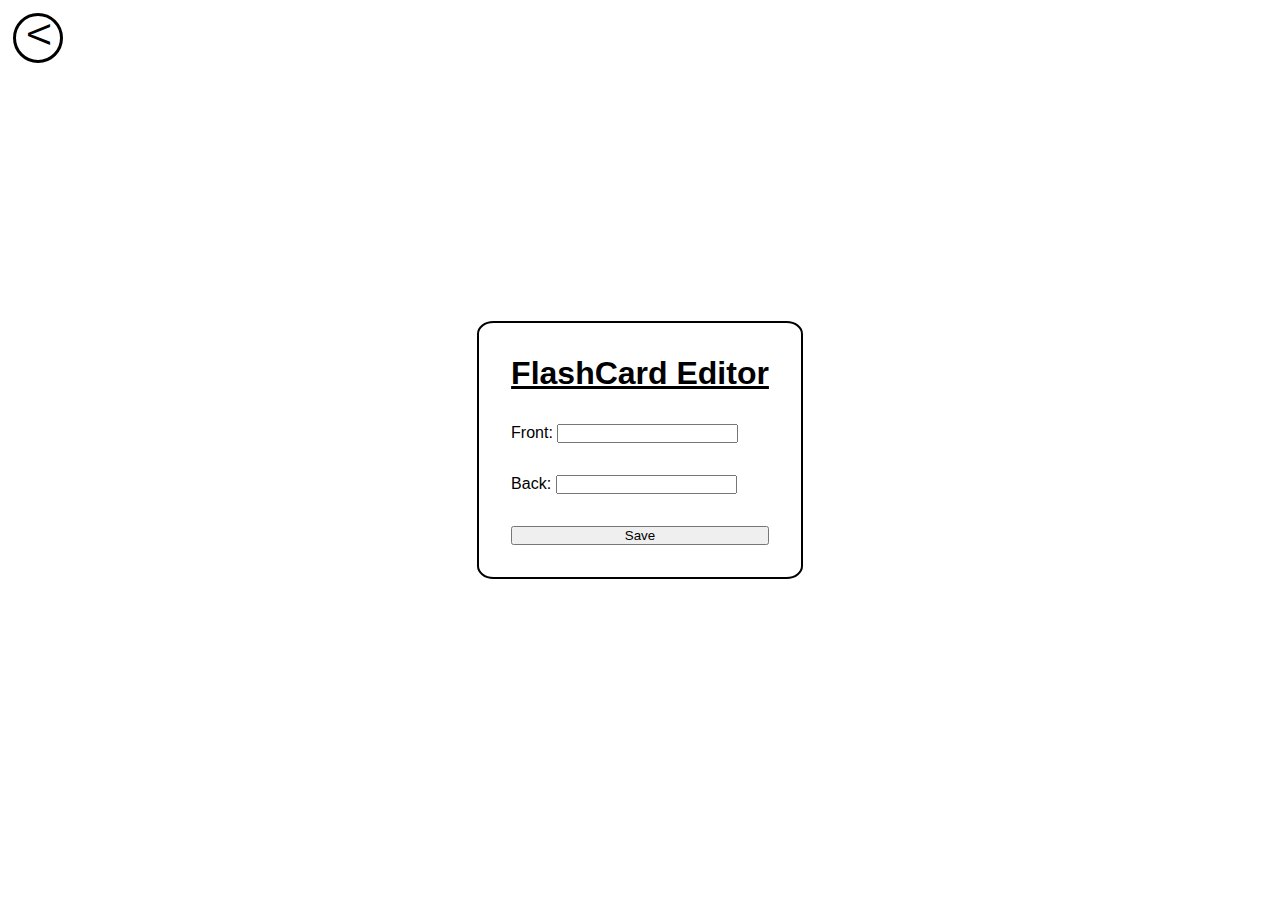
<file: editor/editor.html>
<!DOCTYPE html>
<html lang="pt-br">
<head>
    <meta charset="UTF-8">
    <meta name="viewport" content="width=device-width, initial-scale=1.0">
    <title>FlashCard-Editor</title>
    <link rel="stylesheet" href="editor.css">
</head>
<body>
    <div id="container-previous">
        <a id="previous" href="flashcard/flashcard.html">V</a>
    </div>
    <div class="container-editor" id="editor">
        <form id="form">
            <h1 id="title">FlashCard Editor</h1>
            <div class="content-front-card">
                <label for="front-card">Front:</label>
                <input type="text" id="front-card" required>
            </div>
            <div class="content-back-card">
                <label for="back-card">Back:</label>
                <input type="text" id="back-card" required>
            </div>
                <button id="save">Save</button>
        </form>
        <div id="btn-continue" class="hidden">
            <button id="continue">Continue</button>
        </div>
    </div>
    <script src="editor.js"></script>
</body>
</html>
</file>
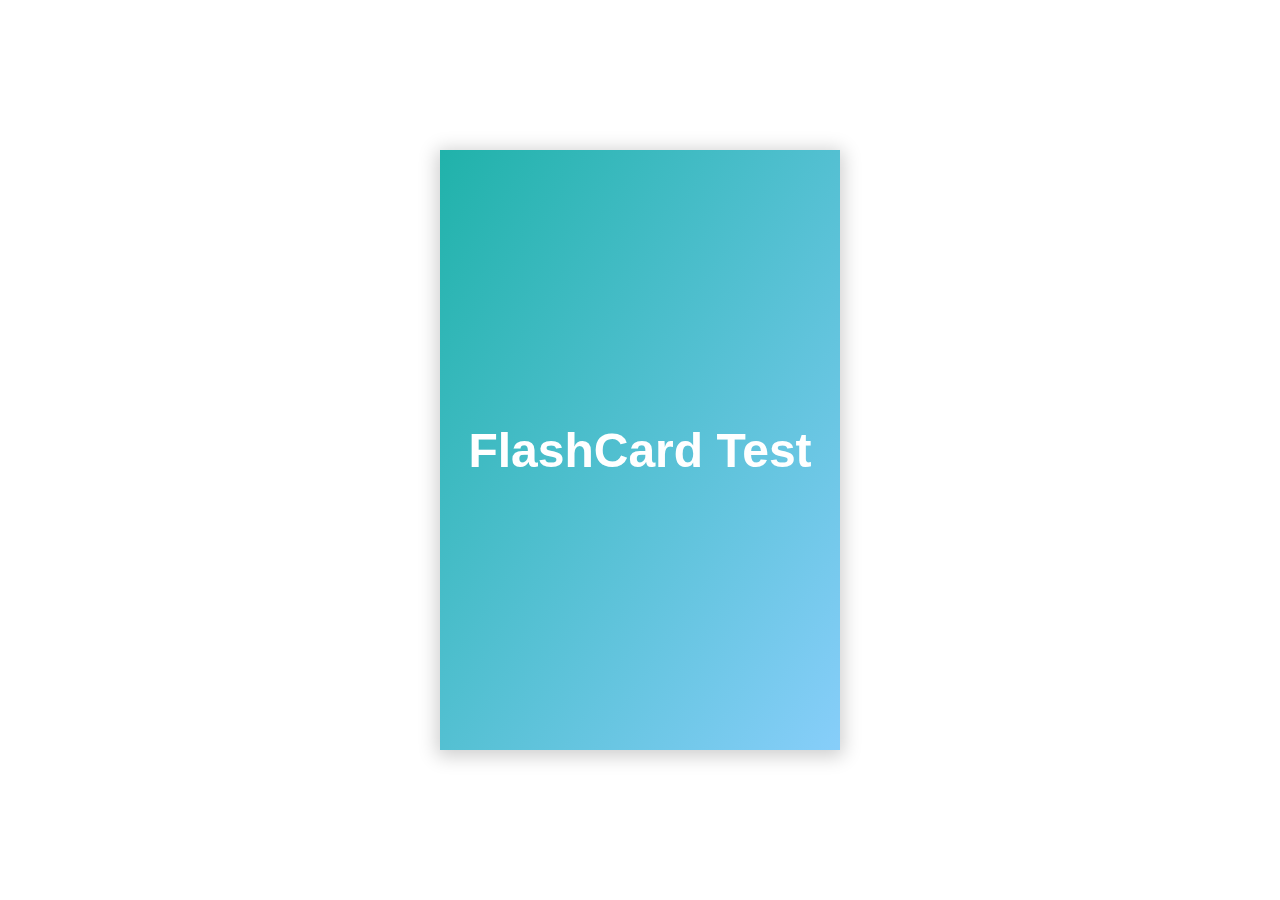
<file: flashcard/flashcard.html>
<!DOCTYPE html>
<html lang="en">
<head>
    <meta charset="UTF-8">
    <meta name="viewport" content="width=device-width, initial-scale=1.0">
    <title>FlashCards</title>
    <link rel="stylesheet" href="flashcard.css" />
</head>
<body>
    <div class="card">
        <div class="card-inner">
            <div class="card-face card-face-front">
                <h2>FlashCard Test</h2>
            </div>
            <div class="card-face card-face-back">
                <p>it works!</p>
            </div>
        </div>
    </div>
    <script src="flashcard.js"></script>
</body>
</html>
</file>
<file: editor/editor.css>
*{
    padding: 0;
    margin: 0;
    box-sizing: border-box;
    font-family: 'Segoe UI', Tahoma, Geneva, Verdana, sans-serif;
}

body{
    display: flex;
    align-items: center;
    justify-content: center;
    width: 100%;
    height: 100vh;
    background-color: white;
}

#container-previous{
    border: black 3px solid;
    border-radius: 100%;
    position: absolute;
    left: 0;
    top: 0;
    height: 50px;
    width: 50px;
    margin: 1%;
}

#previous{
    display: flex;
    align-items: center;
    justify-content: center;
    color: black;
    font-size: xx-large;
    text-decoration: none;
    transform: rotate(90deg);
}

#editor{
    display: flex;
    flex-direction: column;
    gap: 2rem;
    padding: 2rem;
    color: black;
    background-color: white;
    border-radius: 5%;
    border: black 2px solid;
}

#form {
    display: flex;
    flex-direction: column;
    gap: 2rem;
}

#title{
    text-decoration: underline;
}

.hidden {
    display: none;
}
</file>
<file: flashcard/flashcard.css>
:root{
    --primary: lightseagreen;
    --secundary: lightskyblue;
    --dark: black;
    --light: white;
}

* {
    margin: 0;
    padding: 0;
}

body{
    font-family: 'Segoe UI', Tahoma, Geneva, Verdana, sans-serif;
    width: 100%;
    min-height: 100vh;
    display: flex;
    flex-direction: row;
    justify-content: center;
    align-items: center;
}

/*card*/

.card{
    margin: 100 auto 0;
    width: 400px;
    height: 600px;
}

.card-inner{
    width: 100%;
    height: 100%;
    transition: transform 1s;
    transform-style: preserve-3d;
    cursor: pointer;
    position: relative;
}

.card-inner.is-flipped{
    transform: rotateY(180deg);
}

.card-face{
    position: absolute;
    width: 100%;
    height: 100%;
    -webkit-backface-visibility: hidden;
    backface-visibility: hidden;
    overflow: hidden;
    border-radius: 16;
    box-shadow: 0px 3px 18px 3px rgba(0, 0, 0, 0.2);
}

.card-face-front{
    background-image: linear-gradient(to bottom right, var(--primary), var(--secundary));
    display: flex;
    align-items: center;
    justify-content: center;
}

.card-face-front{
    color: white;
    font-size: 32px;
}

.card-face-back{
    background-color: var(--light);
    border: 2px solid black;
    transform: rotateY(180deg);
    display: flex;
    align-items: center;
    justify-content: center;
}
</file>
